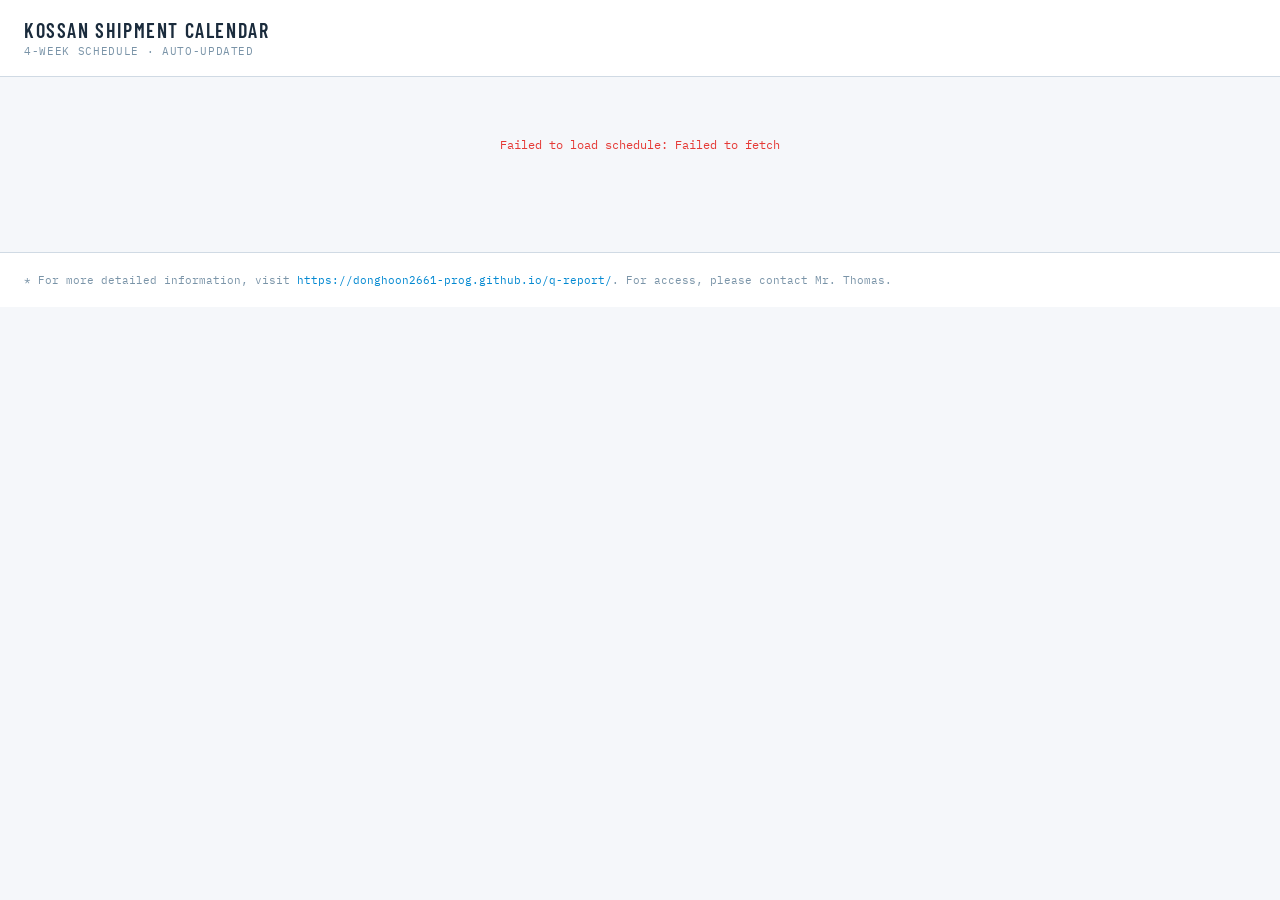
<file: calendar-public.html>
<!DOCTYPE html>
<html lang="en">
<head>
<meta charset="UTF-8">
<meta name="viewport" content="width=device-width, initial-scale=1">
<title>Kossan Shipment Calendar</title>
<link rel="preconnect" href="https://fonts.googleapis.com">
<link rel="stylesheet" href="https://fonts.googleapis.com/css2?family=Barlow+Condensed:wght@400;600&family=IBM+Plex+Mono:wght@400;500&display=swap">
<style>
*{box-sizing:border-box;margin:0;padding:0}
body{background:#F5F7FA;color:#1A2B3C;font-family:'IBM Plex Mono',monospace;min-height:100vh}
.pub-header{background:#fff;padding:18px 24px;border-bottom:1px solid #D0DAE4;display:flex;align-items:center;justify-content:space-between;flex-wrap:wrap;gap:12px}
.pub-brand{font-family:'Barlow Condensed',sans-serif;font-size:20px;font-weight:600;letter-spacing:.08em;color:#1A2B3C}
.pub-sub{font-size:11px;color:#7A94A8;letter-spacing:.06em;margin-top:2px}
.pub-body{padding:20px 24px 60px}
.pub-loading{font-size:12px;color:#7A94A8;padding:60px 0;text-align:center}
.pub-error{font-size:12px;color:#E53935;padding:40px 0;text-align:center}
.range-label{font-size:11px;color:#7A94A8;letter-spacing:.06em}

.cal-top{display:flex;align-items:center;gap:10px;margin:18px 0 16px}
.cal-month-label{font-family:'Barlow Condensed',sans-serif;font-size:22px;font-weight:600;letter-spacing:.06em;color:#1A2B3C;flex:1}
.cal-today-btn{background:none;border:1px solid #C0CDD8;color:#5A7A90;padding:5px 11px;font-size:11px;font-family:'IBM Plex Mono',monospace;letter-spacing:.08em;cursor:pointer;border-radius:2px}
.cal-today-btn:hover{border-color:#5A7A90;color:#1A2B3C}

.cal-grid{display:grid;grid-template-columns:repeat(7,minmax(0,1fr));border:1px solid #D0DAE4;background:#D0DAE4;gap:1px}
.cal-dow{padding:7px 4px;text-align:center;font-family:'IBM Plex Mono',monospace;font-size:10px;letter-spacing:.1em;color:#5A7A90;background:#EEF3F7;min-width:0}
.cal-dow:first-child{color:#E53935}
.cal-cell{min-height:86px;padding:6px 6px 4px;background:#fff;cursor:pointer;transition:background .1s;display:flex;flex-direction:column;gap:2px;min-width:0}
.cal-cell:hover{background:#F0F6FA}
.cal-cell.cal-sel{background:#E8F4FB}
.cal-date-row{display:flex;align-items:center;gap:5px;margin-bottom:2px}
.cal-dn{font-family:'IBM Plex Mono',monospace;font-size:11px;font-weight:500;color:#5A7A90;min-width:14px}
.cal-dn-sun{color:#E53935}
.cal-sun .cal-dn{color:#E53935}
.cal-flags{font-size:13px;line-height:1;display:flex;gap:1px}
.cal-chip{display:flex;align-items:center;gap:3px;padding:2px 5px;border-radius:3px;font-size:9.5px;font-weight:500;overflow:hidden;white-space:nowrap;max-width:100%;min-width:0}
.cal-chip-dot{width:5px;height:5px;border-radius:50%;flex-shrink:0}
.cal-chip-type{font-size:8.5px;opacity:.75;flex-shrink:0}
.cal-chip-name{overflow:hidden;text-overflow:ellipsis}
.cal-chip-chg{font-size:8.5px;opacity:0.7;flex-shrink:0;white-space:nowrap}
.cal-chip-first{margin-bottom:0}
.cal-chip-changed{font-family:'IBM Plex Mono',monospace;font-size:8.5px;letter-spacing:.08em;padding:0 5px 2px;line-height:1.4}

#cal-detail{margin-top:14px;border:1px solid #D0DAE4;background:#F5F7FA;padding:14px 16px;border-radius:4px}
.cal-detail-title{font-family:'Barlow Condensed',sans-serif;font-size:15px;font-weight:600;letter-spacing:.06em;color:#1A2B3C;margin-bottom:10px;display:flex;align-items:center;flex-wrap:wrap;gap:8px}
.cal-detail-hol{font-family:'IBM Plex Mono',monospace;font-size:11px;color:#7A94A8;font-weight:400}
.cal-detail-row{display:flex;align-items:flex-start;gap:10px;padding:8px 0;border-bottom:1px solid #D0DAE4}
.cal-detail-row:last-child{border-bottom:none}
.cal-detail-dot{width:8px;height:8px;border-radius:50%;flex-shrink:0;margin-top:4px}
.cal-detail-body{flex:1;min-width:0}
.cal-detail-vessel{font-family:'Barlow Condensed',sans-serif;font-size:16px;font-weight:600;letter-spacing:.04em;color:#1A2B3C;display:flex;align-items:center;gap:6px;flex-wrap:wrap}
.cal-detail-voy{font-family:'IBM Plex Mono',monospace;font-size:10px;color:#7A94A8;font-weight:400}
.cal-detail-bkg{font-family:'IBM Plex Mono',monospace;font-size:11px;color:#7A94A8;margin-top:2px}
.cal-detail-dates{display:flex;gap:16px;margin-top:5px;flex-wrap:wrap}
.cal-dt-lbl{font-family:'IBM Plex Mono',monospace;font-size:9.5px;color:#7A94A8;letter-spacing:.08em;margin-right:4px}
.cal-detail-dates span{font-family:'IBM Plex Mono',monospace;font-size:12px;color:#1A2B3C}
.cal-delay{font-family:'IBM Plex Mono',monospace;font-size:10px;padding:1px 5px;border-radius:2px;background:#E8F5E9;color:#2E7D32}
.cal-delay-alert{background:#FFEBEE;color:#C62828}
.cal-change-badge{font-family:'IBM Plex Mono',monospace;font-size:9.5px;padding:1px 5px;border-radius:2px;background:#E3F2FD;color:#1565C0;letter-spacing:.04em}
.cal-detail-empty{font-family:'IBM Plex Mono',monospace;font-size:11px;color:#7A94A8;padding:8px 0}
.cal-empty{font-family:'IBM Plex Mono',monospace;font-size:12px;color:#7A94A8;padding:40px 0;text-align:center}

@media(max-width:760px){
  .cal-cell{min-height:60px;padding:4px 2px 2px;min-width:0}
  .cal-dow{font-size:8px;padding:4px 0;min-width:0}
  .cal-chip{font-size:8.5px;padding:1px 4px;min-width:0}
  .cal-chip-name{display:none}
  .cal-month-label{font-size:18px}
  #cal-detail{padding:10px 12px}
  .pub-body{padding:12px 12px 60px}
}

@media print{
  body{background:#fff}
  .pub-header{border-bottom:1px solid #ccc}
  .cal-today-btn{display:none !important}
  .cal-dow{color:#555 !important;background:#f5f5f5 !important}
  .cal-cell{min-height:70px}
  .cal-dn-sun{color:#E53935 !important}
  .cal-chip{border:1px solid #ccc !important}
  #cal-detail{display:none}
}
</style>
</head>
<body>
<div class="pub-header">
  <div>
    <div class="pub-brand">KOSSAN SHIPMENT CALENDAR</div>
    <div class="pub-sub">4-WEEK SCHEDULE · AUTO-UPDATED</div>
  </div>
  <div id="range-label" class="range-label"></div>
</div>
<div class="pub-body">
  <div id="calendar"><div class="pub-loading">Loading schedule…</div></div>
</div>

<div style="padding:20px 24px;font-family:'IBM Plex Mono',monospace;font-size:11px;color:#7A94A8;border-top:1px solid #D0DAE4;background:#fff;margin-top:0">
  * For more detailed information, visit <a href="https://donghoon2661-prog.github.io/q-report/" style="color:#0288D1;text-decoration:none" target="_blank">https://donghoon2661-prog.github.io/q-report/</a>.
  For access, please contact Mr. Thomas.
</div>

<script src="https://donghoon2661-prog.github.io/q-report/holidays.js"></script>
<script>
const API_ROOT = 'https://kossan-oqc.dhoqc.workers.dev';

const CAL_PALETTE = [
  { bg:'#FFEBEE', text:'#6B0000', dot:'#C62828' },
  { bg:'#F9FBE7', text:'#4E4C0A', dot:'#9E9D24' },
  { bg:'#E3F2FD', text:'#014670', dot:'#0288D1' },
  { bg:'#FCE4EC', text:'#5E0030', dot:'#AD1457' },
  { bg:'#E8F5E9', text:'#003008', dot:'#00600F' },
  { bg:'#FBE9E7', text:'#7C1E00', dot:'#D84315' },
  { bg:'#F1F8E9', text:'#2D4A16', dot:'#558B2F' },
  { bg:'#E3F2FD', text:'#0D3B6E', dot:'#1565C0' },
  { bg:'#FCE4EC', text:'#6B0033', dot:'#C2185B' },
  { bg:'#E0F2F1', text:'#003D38', dot:'#00796B' },
  { bg:'#FFF3E0', text:'#7C2D00', dot:'#E65100' },
  { bg:'#E8F5E9', text:'#1B3E1D', dot:'#2E7D32' },
  { bg:'#E8EAF6', text:'#111A56', dot:'#283593' },
  { bg:'#FFEBEE', text:'#7A0000', dot:'#E53935' },
  { bg:'#E8EAF6', text:'#141C56', dot:'#303F9F' },
  { bg:'#FFF8E1', text:'#7C3F00', dot:'#FF8F00' },
  { bg:'#E0F7FA', text:'#004B55', dot:'#00838F' },
  { bg:'#EDE7F6', text:'#210F5C', dot:'#4527A0' },
  { bg:'#FFF3E0', text:'#5D1400', dot:'#BF360C' },
  { bg:'#EDE7F6', text:'#3D0A56', dot:'#7B1FA2' },
];

let calItems = [], colorMap = {}, calSelected = null;

function getThisSunday() {
  const now = new Date();
  const sun = new Date(now);
  sun.setDate(now.getDate() - now.getDay());
  sun.setHours(0,0,0,0);
  return sun;
}

function dateStr(d) {
  return d.getFullYear() + '-' +
    String(d.getMonth()+1).padStart(2,'0') + '-' +
    String(d.getDate()).padStart(2,'0');
}

function fmtLabel(d) {
  const months = ['Jan','Feb','Mar','Apr','May','Jun','Jul','Aug','Sep','Oct','Nov','Dec'];
  return months[d.getMonth()] + ' ' + d.getDate();
}

function calendarEta(s) {
  const a = typeof s.eta==='string' ? s.eta.slice(0,10) : null;
  const b = typeof s.destEta==='string' ? s.destEta.slice(0,10) : null;
  if (a && b) return a<b?a:b;
  return a||b||null;
}

function buildColorMap(items) {
  const map = {}; let idx = 0;
  for (const it of items) {
    if (!(it.booking in map)) { map[it.booking] = idx % CAL_PALETTE.length; idx++; }
  }
  return map;
}

function buildCalendarItems(shipments) {
  return shipments.filter(s => !s.etaActual).map(s => {
    const cEta = calendarEta(s);
    const etd = s.polDep ? s.polDep.slice(0,10) : null;
    if (!cEta && !etd) return null;
    const firstSeen = typeof s.firstSeenEta==='string' ? s.firstSeenEta.slice(0,10) : null;
    const firstPolDep = typeof s.firstSeenPolDep==='string' ? s.firstSeenPolDep.slice(0,10) : null;
    return {
      booking: s.booking, vessel: s.vessel||'', voyage: s.voyage||null,
      polDep: etd, firstSeenPolDep: (firstPolDep&&firstPolDep!==etd)?firstPolDep:null,
      calendarEta: cEta, firstSeenEta: (firstSeen&&firstSeen!==cEta)?firstSeen:null,
      alert: s.alert||'ok', delayDays: s.delayDays??null,
      etaChangeCount: s.etaChangeCount||0, polDepChangeCount: s.polDepChangeCount||0
    };
  }).filter(Boolean);
}

function buildDateMap(items) {
  const map = {};
  const add = (date, item, type) => {
    if (!date) return;
    if (!map[date]) map[date] = [];
    map[date].push({ item, type });
  };
  for (const it of items) {
    add(it.polDep, it, 'ETD');
    add(it.firstSeenPolDep, it, 'FIRST_ETD');
    add(it.calendarEta, it, 'ETA');
    add(it.firstSeenEta, it, 'FIRST_ETA');
  }
  return map;
}

function fmtCalDate(ds) {
  if (!ds) return '-';
  const [,m,d] = ds.split('-');
  const months = ['Jan','Feb','Mar','Apr','May','Jun','Jul','Aug','Sep','Oct','Nov','Dec'];
  return months[parseInt(m,10)-1] + ' ' + parseInt(d,10);
}

function cellHTML(ds, dayNum, dateMap) {
  const holidays = (typeof getHolidays==='function') ? getHolidays(ds) : [];
  const events = dateMap[ds]||[];
  const isSel = ds===calSelected;
  const isSun = new Date(ds+'T00:00:00').getDay()===0;

  const flagsHTML = holidays.length
    ? '<span class="cal-flags">'+holidays.map(h=>h.flag).join('')+'</span>' : '';

  const chipsHTML = events.map(ev => {
    const pal = CAL_PALETTE[colorMap[ev.item.booking]??0];
    const vname = (ev.item.vessel||ev.item.booking).slice(0,9);
    const isFirst = ev.type==='FIRST_ETA'||ev.type==='FIRST_ETD';
    if (isFirst) {
      const fl = ev.type==='FIRST_ETD'?'ETD':'ETA';
      return `<div class="cal-chip cal-chip-first" style="background:transparent;color:${pal.dot};border:1px dashed ${pal.dot};opacity:0.55">` +
             `<span class="cal-chip-dot" style="background:${pal.dot}"></span>` +
             `<span class="cal-chip-name" style="text-decoration:line-through">${fl} ${vname}</span></div>` +
             `<div class="cal-chip-changed" style="color:${pal.dot};opacity:0.55">1ST CHANGE</div>`;
    }
    const ord = n => n===1?'1st':n===2?'2nd':n===3?'3rd':n+'th';
    const etaChg = ev.type==='ETA'&&ev.item.etaChangeCount>0
      ? ` <span class="cal-chip-chg">(${ord(ev.item.etaChangeCount)} change)</span>` : '';
    const etdChg = ev.type==='ETD'&&ev.item.polDepChangeCount>0
      ? ` <span class="cal-chip-chg">(${ord(ev.item.polDepChangeCount)} change)</span>` : '';
    return `<div class="cal-chip" style="background:${pal.bg};color:${pal.text}">` +
           `<span class="cal-chip-dot" style="background:${pal.dot}"></span>` +
           `<span class="cal-chip-type">${ev.type}</span>` +
           `<span class="cal-chip-name">${vname}</span>${etaChg}${etdChg}</div>`;
  }).join('');

  const cls = ['cal-cell', isSel?'cal-sel':'', isSun?'cal-sun':''].filter(Boolean).join(' ');
  return `<div class="${cls}" onclick="selectDate('${ds}')">` +
         `<div class="cal-date-row"><span class="cal-dn${isSun?' cal-dn-sun':''}">${dayNum}</span>${flagsHTML}</div>` +
         chipsHTML + `</div>`;
}

function detailPanelHTML(ds, dateMap) {
  if (!ds) return '';
  const events = dateMap[ds]||[];
  const holidays = (typeof getHolidays==='function') ? getHolidays(ds) : [];
  if (!events.length && !holidays.length) return '';
  const days = ['Sun','Mon','Tue','Wed','Thu','Fri','Sat'];
  const dow = days[new Date(ds+'T00:00:00').getDay()];
  const holHTML = holidays.length
    ? '<span class="cal-detail-hol">'+holidays.map(h=>h.flag+'\u00a0'+h.name).join('\u2003·\u2003')+'</span>' : '';
  const rowsHTML = events.map(ev => {
    const it = ev.item;
    const pal = CAL_PALETTE[colorMap[it.booking]??0];
    const delayHTML = typeof it.delayDays==='number'&&it.delayDays!==0
      ? `<span class="cal-delay${it.alert==='alert'?' cal-delay-alert':''}">${it.delayDays>0?'+':''}${it.delayDays}d</span>` : '';
    return `<div class="cal-detail-row">` +
           `<span class="cal-detail-dot" style="background:${pal.dot}"></span>` +
           `<div class="cal-detail-body">` +
           `<div class="cal-detail-vessel">${it.vessel||''}${it.voyage?` <span class="cal-detail-voy">${it.voyage}</span>`:''} ${delayHTML}</div>` +
           `<div class="cal-detail-bkg">${it.booking}</div>` +
           `<div class="cal-detail-dates">` +
           (it.firstSeenPolDep?`<span><span class="cal-dt-lbl">ORIG ETD</span><s>${fmtCalDate(it.firstSeenPolDep)}</s></span>`:'') +
           `<span><span class="cal-dt-lbl">ETD PKG</span>${fmtCalDate(it.polDep)}</span>` +
           (it.firstSeenEta?`<span><span class="cal-dt-lbl">ORIG ETA</span><s>${fmtCalDate(it.firstSeenEta)}</s></span>`:'') +
           `<span><span class="cal-dt-lbl">ETA LA</span>${fmtCalDate(it.calendarEta)}</span>` +
           `</div></div></div>`;
  }).join('');
  return `<div id="cal-detail">` +
         `<div class="cal-detail-title">${fmtCalDate(ds)} (${dow})${holHTML?'&ensp;'+holHTML:''}</div>` +
         (rowsHTML||'<div class="cal-detail-empty">No shipments on this date.</div>') +
         `</div>`;
}

function selectDate(ds) {
  calSelected = calSelected===ds ? null : ds;
  render();
}

function render() {
  const wrap = document.getElementById('calendar');
  if (!wrap) return;
  const sun = getThisSunday();
  const end = new Date(sun);
  end.setDate(sun.getDate() + 27);
  const rangeEl = document.getElementById('range-label');
  if (rangeEl) rangeEl.textContent = fmtLabel(sun) + ' – ' + fmtLabel(end);
  const dateMap = buildDateMap(calItems);
  let html = `<div class="cal-top">` +
    `<span class="cal-month-label">${fmtLabel(sun)} – ${fmtLabel(end)}</span>` +
    `<button class="cal-today-btn" onclick="window.print()">PRINT</button>` +
    `</div>`;
  html += `<div class="cal-grid">`;
  for (const d of ['SUN','MON','TUE','WED','THU','FRI','SAT'])
    html += `<div class="cal-dow">${d}</div>`;
  for (let i = 0; i < 28; i++) {
    const d = new Date(sun);
    d.setDate(sun.getDate() + i);
    html += cellHTML(dateStr(d), d.getDate(), dateMap);
  }
  html += `</div>`;
  html += detailPanelHTML(calSelected, dateMap);
  wrap.innerHTML = html;
}

async function load() {
  try {
    // 2026-11-04: /data 는 로그인이 필요하다. 공개 달력은 달력 칸만 주는 /public/calendar 를 쓴다.
    const res = await fetch(API_ROOT + '/public/calendar');
    if (!res.ok) throw new Error('HTTP ' + res.status);
    const data = await res.json();
    calItems = buildCalendarItems(data.shipments||[]);
    colorMap = buildColorMap(calItems);
    render();
  } catch(e) {
    document.getElementById('calendar').innerHTML =
      `<div class="pub-error">Failed to load schedule: ${e.message}</div>`;
  }
}

load();
</script>
</body>
</html>
</file>
